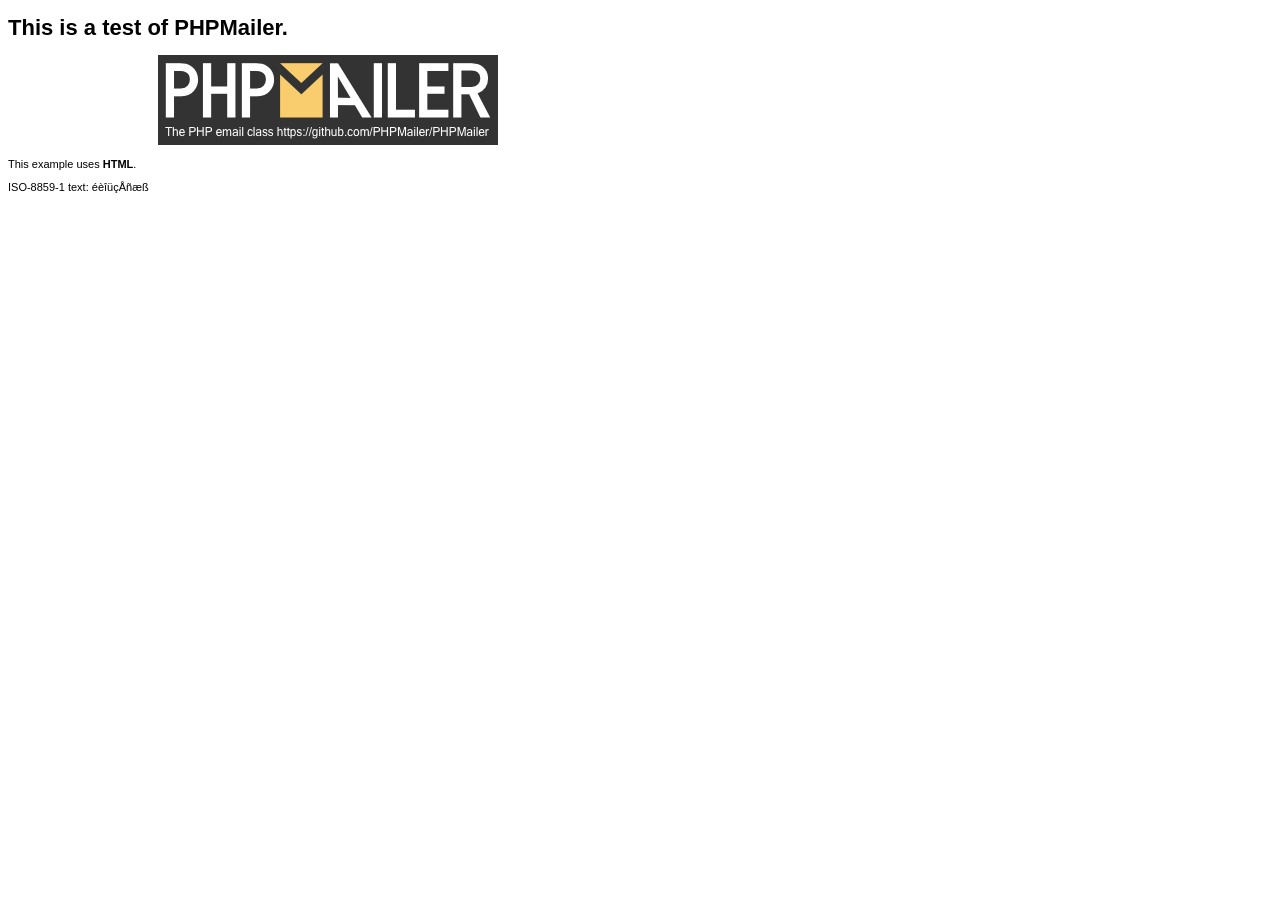
<file: vendor/phpmailer/phpmailer/examples/contents.html>
<!DOCTYPE html>
<html lang="en">
<head>
  <meta http-equiv="Content-Type" content="text/html; charset=iso-8859-1">
  <title>PHPMailer Test</title>
</head>
<body>
<div style="width: 640px; font-family: Arial, Helvetica, sans-serif; font-size: 11px;">
  <h1>This is a test of PHPMailer.</h1>
  <div align="center">
    <a href="https://github.com/PHPMailer/PHPMailer/"><img src="images/phpmailer.png" height="90" width="340" alt="PHPMailer rocks"></a>
  </div>
  <p>This example uses <strong>HTML</strong>.</p>
  <p>ISO-8859-1 text: ���������</p>
</div>
</body>
</html>
</file>
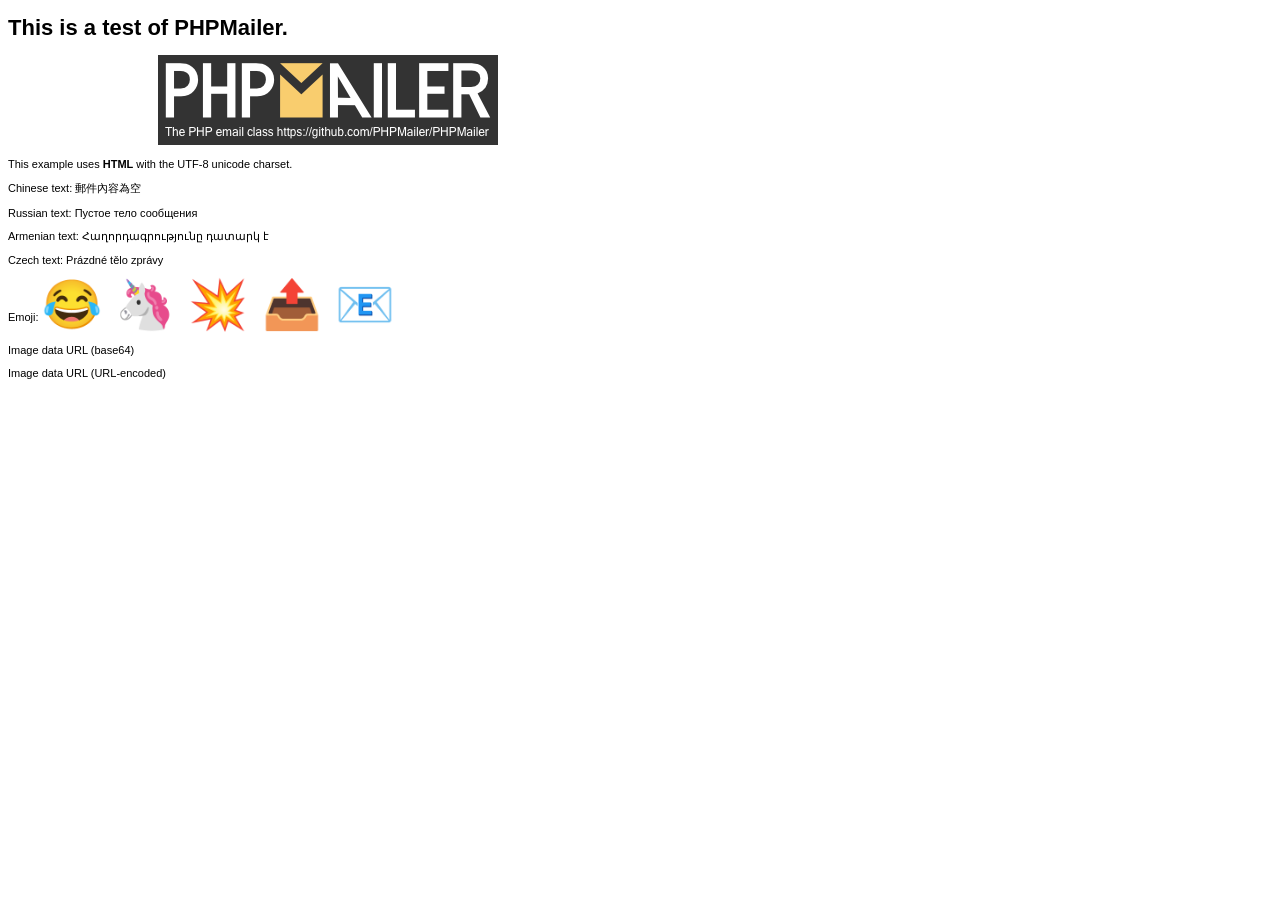
<file: vendor/phpmailer/phpmailer/examples/contentsutf8.html>
<!DOCTYPE html>
<html lang="en">
<head>
  <meta http-equiv="Content-Type" content="text/html; charset=utf-8">
  <title>PHPMailer Test</title>
</head>
<body>
<div style="width: 640px; font-family: Arial, Helvetica, sans-serif; font-size: 11px;">
  <h1>This is a test of PHPMailer.</h1>
  <div align="center">
    <a href="https://github.com/PHPMailer/PHPMailer/"><img src="images/phpmailer.png" height="90" width="340" alt="PHPMailer rocks"></a>
  </div>
  <p>This example uses <strong>HTML</strong> with the UTF-8 unicode charset.</p>
  <p>Chinese text: 郵件內容為空</p>
  <p>Russian text: Пустое тело сообщения</p>
  <p>Armenian text: Հաղորդագրությունը դատարկ է</p>
  <p>Czech text: Prázdné tělo zprávy</p>
  <p>Emoji: <span style="font-size: 48px">😂 🦄 💥 📤 📧</span></p>
  <p>Image data URL (base64)<img src="[data-uri]" alt="#"></p>
  <p>Image data URL (URL-encoded)<img src="data:image/gif,GIF89a%01%00%01%00%00%00%00%21%F9%04%01%0A%00%01%00%2C%00%00%00%00%01%00%01%00%00%02%02L%01%00%3B" alt="#"></p>
</div>
</body>
</html>
</file>
